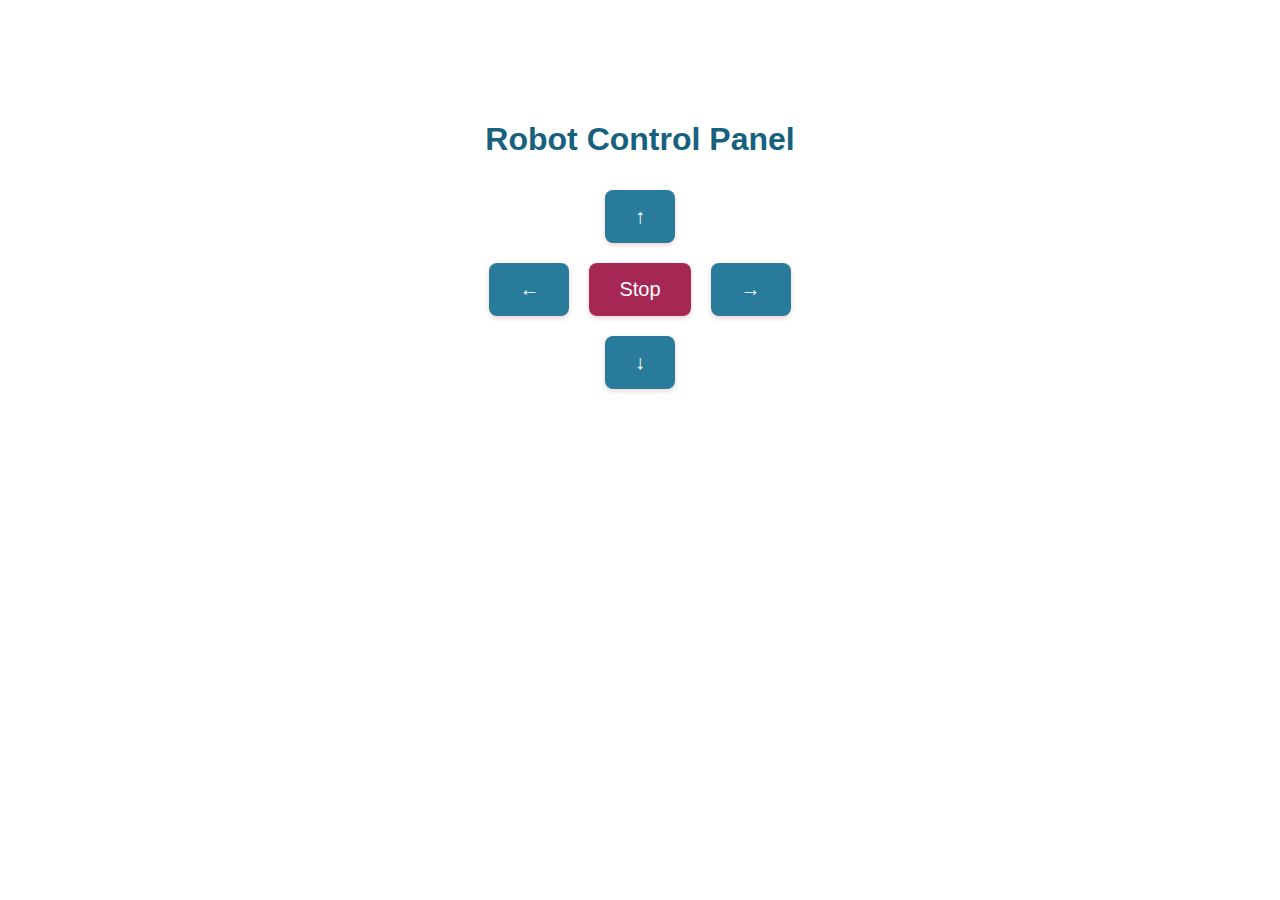
<file: web&nlp/controlpanel.html>
<!DOCTYPE html>
<html lang="en">
<head>
    <meta charset="UTF-8">
    <meta name="viewport" content="width=device-width, initial-scale=1.0">
    <title>Control Panel</title>
    <style>
        body {
            font-family: Arial, sans-serif;
            text-align: center;
            margin: 50px auto;
            padding: 50px;
            color: #17617E;
        }
        .control-panel {
            display: flex;
            justify-content: center;
        }
        .direction-btn {
            background-color: #297b9b;
            color: #fff;
            font-size: 20px;
            padding: 15px 30px;
            border: none;
            border-radius: 8px;
            margin: 10px;
            cursor: pointer;
            box-shadow: 0px 2px 5px rgba(132, 31, 31, 0.2);
        }
        .direction-btnn {
            background-color: #a72754;
            color: #fff;
            font-size: 20px;
            padding: 15px 30px;
            border: none;
            border-radius: 8px;
            margin: 10px;
            cursor: pointer;
            box-shadow: 0px 2px 5px rgba(132, 31, 31, 0.2);
            
        }
        .direction-btn:hover {
            background-color: rgb(116, 159, 208);

        }
    </style>
  </head>
<body>
        <h1>Robot Control Panel</h1>
        <div class="control-panel">
            <button class="direction-btn" onclick="move('Forward')">↑</button> 
        </div>
        <div class="control-panel">
            <button class="direction-btn" onclick="move('Left')">←</button>
            <button class="direction-btnn" onclick="move('Stop')">Stop</button>
            <button class="direction-btn" onclick="move('Right')">→</button>
        </div>
        <div class="control-panel">
            <button class="direction-btn" onclick="move('Backward')">↓</button>
        </div>   
        <script>
        function move(direction) {
        window.location.href = "getdata.php?move=" + direction;
         }
        </script>
   </body>
</html>
</file>
